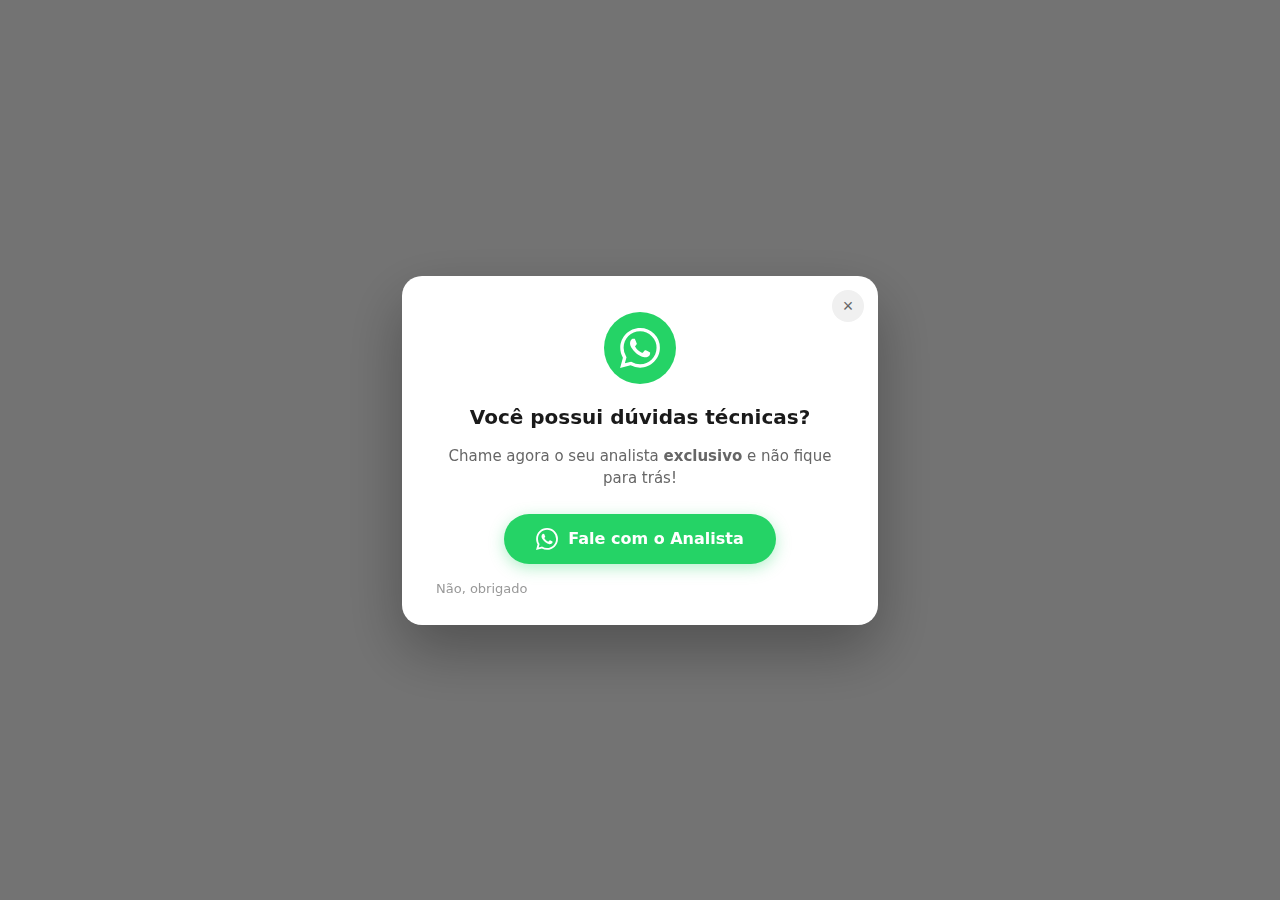
<file: index.html>
<!DOCTYPE html>
<html lang="pt-BR">
<head>
  <meta charset="UTF-8">
  <meta name="viewport" content="width=device-width, initial-scale=1.0">
  <title>Popup WhatsApp</title>
  <link rel="stylesheet" href="css/popup.css">
</head>
<body>

  <!-- ===== POPUP WHATSAPP ===== -->
  <div class="wpp-popup-overlay" id="wppPopup">
    <div class="wpp-popup">
      <button class="wpp-popup-close" id="wppClose" aria-label="Fechar">&times;</button>

      <div class="wpp-popup-icon">
        <svg viewBox="0 0 24 24" xmlns="http://www.w3.org/2000/svg">
          <path d="M17.472 14.382c-.297-.149-1.758-.867-2.03-.967-.273-.099-.471-.148-.67.15-.197.297-.767.966-.94 1.164-.173.199-.347.223-.644.075-.297-.15-1.255-.463-2.39-1.475-.883-.788-1.48-1.761-1.653-2.059-.173-.297-.018-.458.13-.606.134-.133.298-.347.446-.52.149-.174.198-.298.298-.497.099-.198.05-.371-.025-.52-.075-.149-.669-1.612-.916-2.207-.242-.579-.487-.5-.669-.51-.173-.008-.371-.01-.57-.01-.198 0-.52.074-.792.372-.272.297-1.04 1.016-1.04 2.479 0 1.462 1.065 2.875 1.213 3.074.149.198 2.096 3.2 5.077 4.487.709.306 1.262.489 1.694.625.712.227 1.36.195 1.871.118.571-.085 1.758-.719 2.006-1.413.248-.694.248-1.289.173-1.413-.074-.124-.272-.198-.57-.347m-5.421 7.403h-.004a9.87 9.87 0 01-5.031-1.378l-.361-.214-3.741.982.998-3.648-.235-.374a9.86 9.86 0 01-1.51-5.26c.001-5.45 4.436-9.884 9.888-9.884 2.64 0 5.122 1.03 6.988 2.898a9.825 9.825 0 012.893 6.994c-.003 5.45-4.437 9.884-9.885 9.884m8.413-18.297A11.815 11.815 0 0012.05 0C5.495 0 .16 5.335.157 11.892c0 2.096.547 4.142 1.588 5.945L.057 24l6.305-1.654a11.882 11.882 0 005.683 1.448h.005c6.554 0 11.89-5.335 11.893-11.893a11.821 11.821 0 00-3.48-8.413z"/>
        </svg>
      </div>

      <h2>Você possui dúvidas técnicas?</h2>
      <p>Chame agora o seu analista <strong>exclusivo</strong> e não fique para trás!</p>

      <a
        class="wpp-popup-cta"
        href="https://wa.me/5521923670493?text=Ol%C3%A1%2C%20tenho%20d%C3%BAvidas%20sobre%20o%20conte%C3%BAdo%20e%20preciso%20de%20direcionamento!"
        target="_blank"
        rel="noopener noreferrer"
        id="wppCta"
      >
        <svg viewBox="0 0 24 24" xmlns="http://www.w3.org/2000/svg">
          <path d="M17.472 14.382c-.297-.149-1.758-.867-2.03-.967-.273-.099-.471-.148-.67.15-.197.297-.767.966-.94 1.164-.173.199-.347.223-.644.075-.297-.15-1.255-.463-2.39-1.475-.883-.788-1.48-1.761-1.653-2.059-.173-.297-.018-.458.13-.606.134-.133.298-.347.446-.52.149-.174.198-.298.298-.497.099-.198.05-.371-.025-.52-.075-.149-.669-1.612-.916-2.207-.242-.579-.487-.5-.669-.51-.173-.008-.371-.01-.57-.01-.198 0-.52.074-.792.372-.272.297-1.04 1.016-1.04 2.479 0 1.462 1.065 2.875 1.213 3.074.149.198 2.096 3.2 5.077 4.487.709.306 1.262.489 1.694.625.712.227 1.36.195 1.871.118.571-.085 1.758-.719 2.006-1.413.248-.694.248-1.289.173-1.413-.074-.124-.272-.198-.57-.347m-5.421 7.403h-.004a9.87 9.87 0 01-5.031-1.378l-.361-.214-3.741.982.998-3.648-.235-.374a9.86 9.86 0 01-1.51-5.26c.001-5.45 4.436-9.884 9.888-9.884 2.64 0 5.122 1.03 6.988 2.898a9.825 9.825 0 012.893 6.994c-.003 5.45-4.437 9.884-9.885 9.884m8.413-18.297A11.815 11.815 0 0012.05 0C5.495 0 .16 5.335.157 11.892c0 2.096.547 4.142 1.588 5.945L.057 24l6.305-1.654a11.882 11.882 0 005.683 1.448h.005c6.554 0 11.89-5.335 11.893-11.893a11.821 11.821 0 00-3.48-8.413z"/>
        </svg>
        Fale com o Analista
      </a>

      <button class="wpp-popup-dismiss" id="wppDismiss">Não, obrigado</button>
    </div>
  </div>

  <script src="js/popup.js"></script>

</body>
</html>
</file>
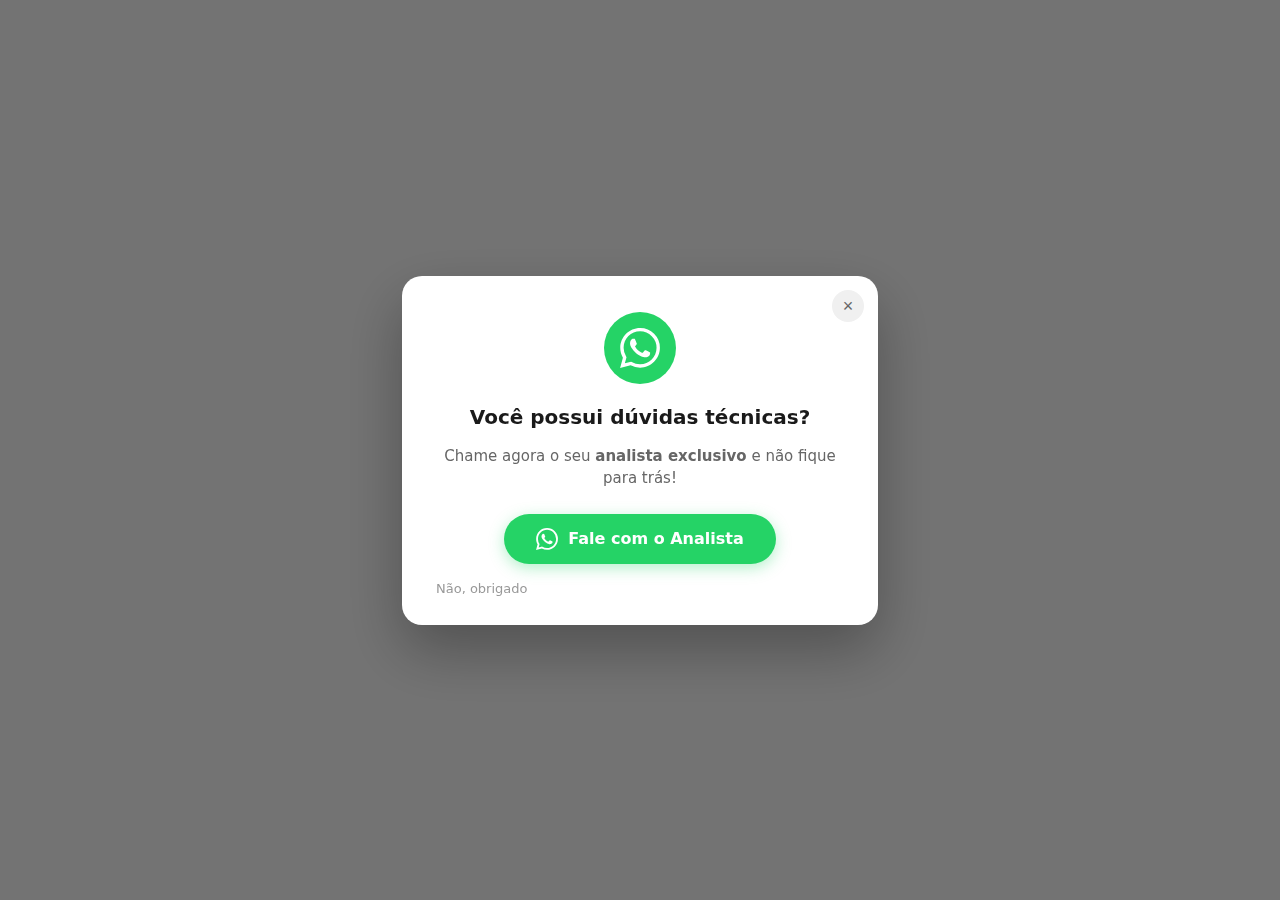
<file: v1/index.html>
<!DOCTYPE html>
<html lang="pt-BR">
<head>
  <meta charset="UTF-8">
  <meta name="viewport" content="width=device-width, initial-scale=1.0">
  <title>Popup WhatsApp</title>
  <link rel="stylesheet" href="css/popup.css">
</head>
<body>

  <!-- ===== POPUP WHATSAPP ===== -->
  <div class="wpp-popup-overlay" id="wppPopup">
    <div class="wpp-popup">
      <button class="wpp-popup-close" id="wppClose" aria-label="Fechar">&times;</button>

      <div class="wpp-popup-icon">
        <svg viewBox="0 0 24 24" xmlns="http://www.w3.org/2000/svg">
          <path d="M17.472 14.382c-.297-.149-1.758-.867-2.03-.967-.273-.099-.471-.148-.67.15-.197.297-.767.966-.94 1.164-.173.199-.347.223-.644.075-.297-.15-1.255-.463-2.39-1.475-.883-.788-1.48-1.761-1.653-2.059-.173-.297-.018-.458.13-.606.134-.133.298-.347.446-.52.149-.174.198-.298.298-.497.099-.198.05-.371-.025-.52-.075-.149-.669-1.612-.916-2.207-.242-.579-.487-.5-.669-.51-.173-.008-.371-.01-.57-.01-.198 0-.52.074-.792.372-.272.297-1.04 1.016-1.04 2.479 0 1.462 1.065 2.875 1.213 3.074.149.198 2.096 3.2 5.077 4.487.709.306 1.262.489 1.694.625.712.227 1.36.195 1.871.118.571-.085 1.758-.719 2.006-1.413.248-.694.248-1.289.173-1.413-.074-.124-.272-.198-.57-.347m-5.421 7.403h-.004a9.87 9.87 0 01-5.031-1.378l-.361-.214-3.741.982.998-3.648-.235-.374a9.86 9.86 0 01-1.51-5.26c.001-5.45 4.436-9.884 9.888-9.884 2.64 0 5.122 1.03 6.988 2.898a9.825 9.825 0 012.893 6.994c-.003 5.45-4.437 9.884-9.885 9.884m8.413-18.297A11.815 11.815 0 0012.05 0C5.495 0 .16 5.335.157 11.892c0 2.096.547 4.142 1.588 5.945L.057 24l6.305-1.654a11.882 11.882 0 005.683 1.448h.005c6.554 0 11.89-5.335 11.893-11.893a11.821 11.821 0 00-3.48-8.413z"/>
        </svg>
      </div>

      <h2>Você possui dúvidas técnicas?</h2>
      <p>Chame agora o seu <strong>analista exclusivo</strong> e não fique para trás!</p>

      <a
        class="wpp-popup-cta"
        href="https://wa.me/5521923670493?text=Ol%C3%A1%2C%20tenho%20d%C3%BAvidas%20sobre%20o%20conte%C3%BAdo%20e%20preciso%20de%20direcionamento!"
        target="_blank"
        rel="noopener noreferrer"
        id="wppCta"
      >
        <svg viewBox="0 0 24 24" xmlns="http://www.w3.org/2000/svg">
          <path d="M17.472 14.382c-.297-.149-1.758-.867-2.03-.967-.273-.099-.471-.148-.67.15-.197.297-.767.966-.94 1.164-.173.199-.347.223-.644.075-.297-.15-1.255-.463-2.39-1.475-.883-.788-1.48-1.761-1.653-2.059-.173-.297-.018-.458.13-.606.134-.133.298-.347.446-.52.149-.174.198-.298.298-.497.099-.198.05-.371-.025-.52-.075-.149-.669-1.612-.916-2.207-.242-.579-.487-.5-.669-.51-.173-.008-.371-.01-.57-.01-.198 0-.52.074-.792.372-.272.297-1.04 1.016-1.04 2.479 0 1.462 1.065 2.875 1.213 3.074.149.198 2.096 3.2 5.077 4.487.709.306 1.262.489 1.694.625.712.227 1.36.195 1.871.118.571-.085 1.758-.719 2.006-1.413.248-.694.248-1.289.173-1.413-.074-.124-.272-.198-.57-.347m-5.421 7.403h-.004a9.87 9.87 0 01-5.031-1.378l-.361-.214-3.741.982.998-3.648-.235-.374a9.86 9.86 0 01-1.51-5.26c.001-5.45 4.436-9.884 9.888-9.884 2.64 0 5.122 1.03 6.988 2.898a9.825 9.825 0 012.893 6.994c-.003 5.45-4.437 9.884-9.885 9.884m8.413-18.297A11.815 11.815 0 0012.05 0C5.495 0 .16 5.335.157 11.892c0 2.096.547 4.142 1.588 5.945L.057 24l6.305-1.654a11.882 11.882 0 005.683 1.448h.005c6.554 0 11.89-5.335 11.893-11.893a11.821 11.821 0 00-3.48-8.413z"/>
        </svg>
        Fale com o Analista
      </a>

      <button class="wpp-popup-dismiss" id="wppDismiss">Não, obrigado</button>
    </div>
  </div>

  <!-- ===== BOTÃO FLUTUANTE WHATSAPP ===== -->
  <a
    class="wpp-fab"
    id="wppFab"
    href="https://wa.me/5521923670493?text=Ol%C3%A1%2C%20tenho%20d%C3%BAvidas%20sobre%20o%20conte%C3%BAdo%20e%20preciso%20de%20direcionamento!"
    target="_blank"
    rel="noopener noreferrer"
    aria-label="WhatsApp"
  >
    <svg viewBox="0 0 24 24" xmlns="http://www.w3.org/2000/svg">
      <path d="M17.472 14.382c-.297-.149-1.758-.867-2.03-.967-.273-.099-.471-.148-.67.15-.197.297-.767.966-.94 1.164-.173.199-.347.223-.644.075-.297-.15-1.255-.463-2.39-1.475-.883-.788-1.48-1.761-1.653-2.059-.173-.297-.018-.458.13-.606.134-.133.298-.347.446-.52.149-.174.198-.298.298-.497.099-.198.05-.371-.025-.52-.075-.149-.669-1.612-.916-2.207-.242-.579-.487-.5-.669-.51-.173-.008-.371-.01-.57-.01-.198 0-.52.074-.792.372-.272.297-1.04 1.016-1.04 2.479 0 1.462 1.065 2.875 1.213 3.074.149.198 2.096 3.2 5.077 4.487.709.306 1.262.489 1.694.625.712.227 1.36.195 1.871.118.571-.085 1.758-.719 2.006-1.413.248-.694.248-1.289.173-1.413-.074-.124-.272-.198-.57-.347m-5.421 7.403h-.004a9.87 9.87 0 01-5.031-1.378l-.361-.214-3.741.982.998-3.648-.235-.374a9.86 9.86 0 01-1.51-5.26c.001-5.45 4.436-9.884 9.888-9.884 2.64 0 5.122 1.03 6.988 2.898a9.825 9.825 0 012.893 6.994c-.003 5.45-4.437 9.884-9.885 9.884m8.413-18.297A11.815 11.815 0 0012.05 0C5.495 0 .16 5.335.157 11.892c0 2.096.547 4.142 1.588 5.945L.057 24l6.305-1.654a11.882 11.882 0 005.683 1.448h.005c6.554 0 11.89-5.335 11.893-11.893a11.821 11.821 0 00-3.48-8.413z"/>
    </svg>
  </a>

  <script src="js/popup.js"></script>

</body>
</html>
</file>
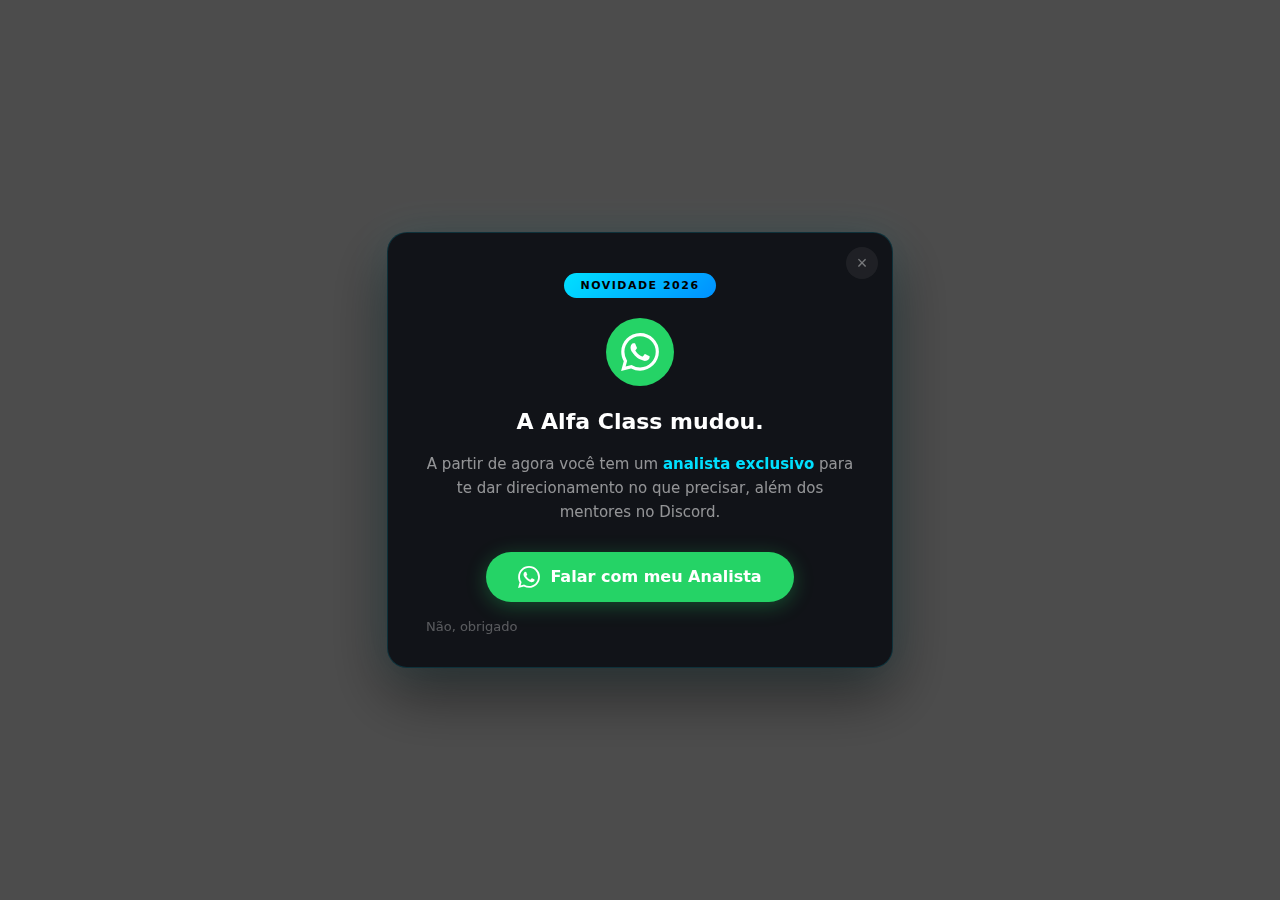
<file: v2/index.html>
<!DOCTYPE html>
<html lang="pt-BR">
<head>
  <meta charset="UTF-8">
  <meta name="viewport" content="width=device-width, initial-scale=1.0">
  <title>Popup WhatsApp</title>
  <link rel="stylesheet" href="/v2/css/popup.css">
</head>
<body>

  <!-- ===== POPUP WHATSAPP ===== -->
  <div class="wpp-popup-overlay" id="wppPopup">
    <div class="wpp-popup">
      <button class="wpp-popup-close" id="wppClose" aria-label="Fechar">&times;</button>

      <span class="wpp-popup-badge">Novidade 2026</span>

      <div class="wpp-popup-icon">
        <svg viewBox="0 0 24 24" xmlns="http://www.w3.org/2000/svg">
          <path d="M17.472 14.382c-.297-.149-1.758-.867-2.03-.967-.273-.099-.471-.148-.67.15-.197.297-.767.966-.94 1.164-.173.199-.347.223-.644.075-.297-.15-1.255-.463-2.39-1.475-.883-.788-1.48-1.761-1.653-2.059-.173-.297-.018-.458.13-.606.134-.133.298-.347.446-.52.149-.174.198-.298.298-.497.099-.198.05-.371-.025-.52-.075-.149-.669-1.612-.916-2.207-.242-.579-.487-.5-.669-.51-.173-.008-.371-.01-.57-.01-.198 0-.52.074-.792.372-.272.297-1.04 1.016-1.04 2.479 0 1.462 1.065 2.875 1.213 3.074.149.198 2.096 3.2 5.077 4.487.709.306 1.262.489 1.694.625.712.227 1.36.195 1.871.118.571-.085 1.758-.719 2.006-1.413.248-.694.248-1.289.173-1.413-.074-.124-.272-.198-.57-.347m-5.421 7.403h-.004a9.87 9.87 0 01-5.031-1.378l-.361-.214-3.741.982.998-3.648-.235-.374a9.86 9.86 0 01-1.51-5.26c.001-5.45 4.436-9.884 9.888-9.884 2.64 0 5.122 1.03 6.988 2.898a9.825 9.825 0 012.893 6.994c-.003 5.45-4.437 9.884-9.885 9.884m8.413-18.297A11.815 11.815 0 0012.05 0C5.495 0 .16 5.335.157 11.892c0 2.096.547 4.142 1.588 5.945L.057 24l6.305-1.654a11.882 11.882 0 005.683 1.448h.005c6.554 0 11.89-5.335 11.893-11.893a11.821 11.821 0 00-3.48-8.413z"/>
        </svg>
      </div>

      <h2>A Alfa Class mudou.</h2>
      <p>A partir de agora você tem um <strong>analista exclusivo</strong> para te dar direcionamento no que precisar, além dos mentores no Discord.</p>

      <a
        class="wpp-popup-cta"
        href="https://wa.me/5521923670493?text=Ol%C3%A1%2C%20tenho%20d%C3%BAvidas%20sobre%20o%20conte%C3%BAdo%20e%20preciso%20de%20direcionamento!"
        target="_blank"
        rel="noopener noreferrer"
        id="wppCta"
      >
        <svg viewBox="0 0 24 24" xmlns="http://www.w3.org/2000/svg">
          <path d="M17.472 14.382c-.297-.149-1.758-.867-2.03-.967-.273-.099-.471-.148-.67.15-.197.297-.767.966-.94 1.164-.173.199-.347.223-.644.075-.297-.15-1.255-.463-2.39-1.475-.883-.788-1.48-1.761-1.653-2.059-.173-.297-.018-.458.13-.606.134-.133.298-.347.446-.52.149-.174.198-.298.298-.497.099-.198.05-.371-.025-.52-.075-.149-.669-1.612-.916-2.207-.242-.579-.487-.5-.669-.51-.173-.008-.371-.01-.57-.01-.198 0-.52.074-.792.372-.272.297-1.04 1.016-1.04 2.479 0 1.462 1.065 2.875 1.213 3.074.149.198 2.096 3.2 5.077 4.487.709.306 1.262.489 1.694.625.712.227 1.36.195 1.871.118.571-.085 1.758-.719 2.006-1.413.248-.694.248-1.289.173-1.413-.074-.124-.272-.198-.57-.347m-5.421 7.403h-.004a9.87 9.87 0 01-5.031-1.378l-.361-.214-3.741.982.998-3.648-.235-.374a9.86 9.86 0 01-1.51-5.26c.001-5.45 4.436-9.884 9.888-9.884 2.64 0 5.122 1.03 6.988 2.898a9.825 9.825 0 012.893 6.994c-.003 5.45-4.437 9.884-9.885 9.884m8.413-18.297A11.815 11.815 0 0012.05 0C5.495 0 .16 5.335.157 11.892c0 2.096.547 4.142 1.588 5.945L.057 24l6.305-1.654a11.882 11.882 0 005.683 1.448h.005c6.554 0 11.89-5.335 11.893-11.893a11.821 11.821 0 00-3.48-8.413z"/>
        </svg>
        Falar com meu Analista
      </a>

      <button class="wpp-popup-dismiss" id="wppDismiss">Não, obrigado</button>
    </div>
  </div>

  <!-- ===== BOTÃO FLUTUANTE WHATSAPP ===== -->
  <a
    class="wpp-fab"
    id="wppFab"
    href="https://wa.me/5521923670493?text=Ol%C3%A1%2C%20tenho%20d%C3%BAvidas%20sobre%20o%20conte%C3%BAdo%20e%20preciso%20de%20direcionamento!"
    target="_blank"
    rel="noopener noreferrer"
    aria-label="WhatsApp"
  >
    <svg viewBox="0 0 24 24" xmlns="http://www.w3.org/2000/svg">
      <path d="M17.472 14.382c-.297-.149-1.758-.867-2.03-.967-.273-.099-.471-.148-.67.15-.197.297-.767.966-.94 1.164-.173.199-.347.223-.644.075-.297-.15-1.255-.463-2.39-1.475-.883-.788-1.48-1.761-1.653-2.059-.173-.297-.018-.458.13-.606.134-.133.298-.347.446-.52.149-.174.198-.298.298-.497.099-.198.05-.371-.025-.52-.075-.149-.669-1.612-.916-2.207-.242-.579-.487-.5-.669-.51-.173-.008-.371-.01-.57-.01-.198 0-.52.074-.792.372-.272.297-1.04 1.016-1.04 2.479 0 1.462 1.065 2.875 1.213 3.074.149.198 2.096 3.2 5.077 4.487.709.306 1.262.489 1.694.625.712.227 1.36.195 1.871.118.571-.085 1.758-.719 2.006-1.413.248-.694.248-1.289.173-1.413-.074-.124-.272-.198-.57-.347m-5.421 7.403h-.004a9.87 9.87 0 01-5.031-1.378l-.361-.214-3.741.982.998-3.648-.235-.374a9.86 9.86 0 01-1.51-5.26c.001-5.45 4.436-9.884 9.888-9.884 2.64 0 5.122 1.03 6.988 2.898a9.825 9.825 0 012.893 6.994c-.003 5.45-4.437 9.884-9.885 9.884m8.413-18.297A11.815 11.815 0 0012.05 0C5.495 0 .16 5.335.157 11.892c0 2.096.547 4.142 1.588 5.945L.057 24l6.305-1.654a11.882 11.882 0 005.683 1.448h.005c6.554 0 11.89-5.335 11.893-11.893a11.821 11.821 0 00-3.48-8.413z"/>
    </svg>
  </a>

  <script src="/v2/js/popup.js"></script>

</body>
</html>
</file>
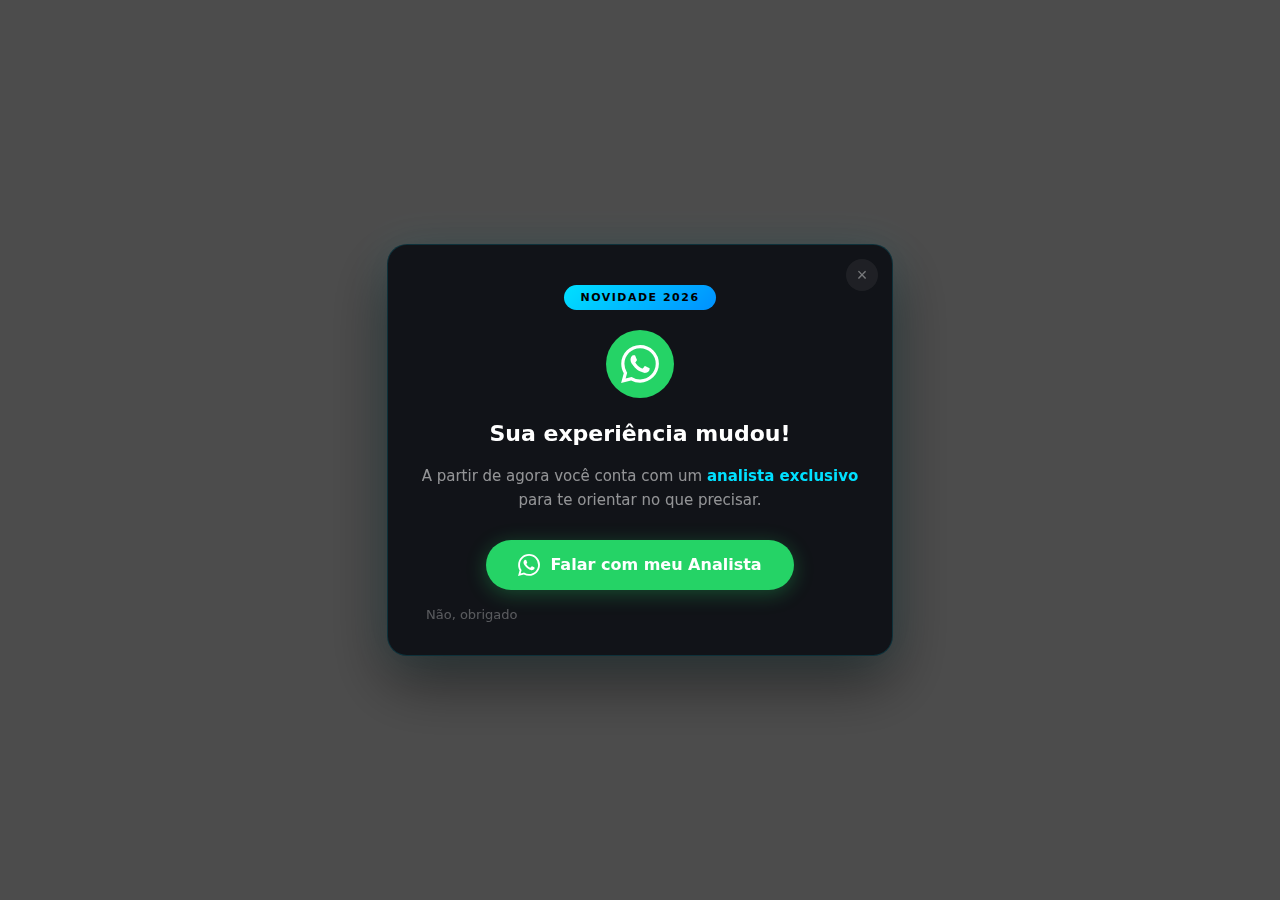
<file: v3/index.html>
<!DOCTYPE html>
<html lang="pt-BR">
<head>
  <meta charset="UTF-8">
  <meta name="viewport" content="width=device-width, initial-scale=1.0">
  <title>Popup WhatsApp</title>
  <link rel="stylesheet" href="/v3/css/popup.css">
</head>
<body>

  <!-- ===== POPUP WHATSAPP ===== -->
  <div class="wpp-popup-overlay" id="wppPopup">
    <div class="wpp-popup">
      <button class="wpp-popup-close" id="wppClose" aria-label="Fechar">&times;</button>

      <span class="wpp-popup-badge">Novidade 2026</span>

      <div class="wpp-popup-icon">
        <svg viewBox="0 0 24 24" xmlns="http://www.w3.org/2000/svg">
          <path d="M17.472 14.382c-.297-.149-1.758-.867-2.03-.967-.273-.099-.471-.148-.67.15-.197.297-.767.966-.94 1.164-.173.199-.347.223-.644.075-.297-.15-1.255-.463-2.39-1.475-.883-.788-1.48-1.761-1.653-2.059-.173-.297-.018-.458.13-.606.134-.133.298-.347.446-.52.149-.174.198-.298.298-.497.099-.198.05-.371-.025-.52-.075-.149-.669-1.612-.916-2.207-.242-.579-.487-.5-.669-.51-.173-.008-.371-.01-.57-.01-.198 0-.52.074-.792.372-.272.297-1.04 1.016-1.04 2.479 0 1.462 1.065 2.875 1.213 3.074.149.198 2.096 3.2 5.077 4.487.709.306 1.262.489 1.694.625.712.227 1.36.195 1.871.118.571-.085 1.758-.719 2.006-1.413.248-.694.248-1.289.173-1.413-.074-.124-.272-.198-.57-.347m-5.421 7.403h-.004a9.87 9.87 0 01-5.031-1.378l-.361-.214-3.741.982.998-3.648-.235-.374a9.86 9.86 0 01-1.51-5.26c.001-5.45 4.436-9.884 9.888-9.884 2.64 0 5.122 1.03 6.988 2.898a9.825 9.825 0 012.893 6.994c-.003 5.45-4.437 9.884-9.885 9.884m8.413-18.297A11.815 11.815 0 0012.05 0C5.495 0 .16 5.335.157 11.892c0 2.096.547 4.142 1.588 5.945L.057 24l6.305-1.654a11.882 11.882 0 005.683 1.448h.005c6.554 0 11.89-5.335 11.893-11.893a11.821 11.821 0 00-3.48-8.413z"/>
        </svg>
      </div>

      <h2>Sua experiência mudou!</h2>
      <p>A partir de agora você conta com um <strong>analista exclusivo</strong> para te orientar no que precisar.</p>

      <a
        class="wpp-popup-cta"
        href="https://wa.me/5521923670493?text=Oi!%20Vi%20que%20agora%20tenho%20um%20analista%20exclusivo.%20Como%20funciona%20o%20direcionamento%3F"
        target="_blank"
        rel="noopener noreferrer"
        id="wppCta"
      >
        <svg viewBox="0 0 24 24" xmlns="http://www.w3.org/2000/svg">
          <path d="M17.472 14.382c-.297-.149-1.758-.867-2.03-.967-.273-.099-.471-.148-.67.15-.197.297-.767.966-.94 1.164-.173.199-.347.223-.644.075-.297-.15-1.255-.463-2.39-1.475-.883-.788-1.48-1.761-1.653-2.059-.173-.297-.018-.458.13-.606.134-.133.298-.347.446-.52.149-.174.198-.298.298-.497.099-.198.05-.371-.025-.52-.075-.149-.669-1.612-.916-2.207-.242-.579-.487-.5-.669-.51-.173-.008-.371-.01-.57-.01-.198 0-.52.074-.792.372-.272.297-1.04 1.016-1.04 2.479 0 1.462 1.065 2.875 1.213 3.074.149.198 2.096 3.2 5.077 4.487.709.306 1.262.489 1.694.625.712.227 1.36.195 1.871.118.571-.085 1.758-.719 2.006-1.413.248-.694.248-1.289.173-1.413-.074-.124-.272-.198-.57-.347m-5.421 7.403h-.004a9.87 9.87 0 01-5.031-1.378l-.361-.214-3.741.982.998-3.648-.235-.374a9.86 9.86 0 01-1.51-5.26c.001-5.45 4.436-9.884 9.888-9.884 2.64 0 5.122 1.03 6.988 2.898a9.825 9.825 0 012.893 6.994c-.003 5.45-4.437 9.884-9.885 9.884m8.413-18.297A11.815 11.815 0 0012.05 0C5.495 0 .16 5.335.157 11.892c0 2.096.547 4.142 1.588 5.945L.057 24l6.305-1.654a11.882 11.882 0 005.683 1.448h.005c6.554 0 11.89-5.335 11.893-11.893a11.821 11.821 0 00-3.48-8.413z"/>
        </svg>
        Falar com meu Analista
      </a>

      <button class="wpp-popup-dismiss" id="wppDismiss">Não, obrigado</button>
    </div>
  </div>

  <!-- ===== BOTÃO FLUTUANTE WHATSAPP ===== -->
  <a
    class="wpp-fab"
    id="wppFab"
    href="https://wa.me/5521923670493?text=Oi!%20Vi%20que%20agora%20tenho%20um%20analista%20exclusivo.%20Como%20funciona%20o%20direcionamento%3F"
    target="_blank"
    rel="noopener noreferrer"
    aria-label="WhatsApp"
  >
    <svg viewBox="0 0 24 24" xmlns="http://www.w3.org/2000/svg">
      <path d="M17.472 14.382c-.297-.149-1.758-.867-2.03-.967-.273-.099-.471-.148-.67.15-.197.297-.767.966-.94 1.164-.173.199-.347.223-.644.075-.297-.15-1.255-.463-2.39-1.475-.883-.788-1.48-1.761-1.653-2.059-.173-.297-.018-.458.13-.606.134-.133.298-.347.446-.52.149-.174.198-.298.298-.497.099-.198.05-.371-.025-.52-.075-.149-.669-1.612-.916-2.207-.242-.579-.487-.5-.669-.51-.173-.008-.371-.01-.57-.01-.198 0-.52.074-.792.372-.272.297-1.04 1.016-1.04 2.479 0 1.462 1.065 2.875 1.213 3.074.149.198 2.096 3.2 5.077 4.487.709.306 1.262.489 1.694.625.712.227 1.36.195 1.871.118.571-.085 1.758-.719 2.006-1.413.248-.694.248-1.289.173-1.413-.074-.124-.272-.198-.57-.347m-5.421 7.403h-.004a9.87 9.87 0 01-5.031-1.378l-.361-.214-3.741.982.998-3.648-.235-.374a9.86 9.86 0 01-1.51-5.26c.001-5.45 4.436-9.884 9.888-9.884 2.64 0 5.122 1.03 6.988 2.898a9.825 9.825 0 012.893 6.994c-.003 5.45-4.437 9.884-9.885 9.884m8.413-18.297A11.815 11.815 0 0012.05 0C5.495 0 .16 5.335.157 11.892c0 2.096.547 4.142 1.588 5.945L.057 24l6.305-1.654a11.882 11.882 0 005.683 1.448h.005c6.554 0 11.89-5.335 11.893-11.893a11.821 11.821 0 00-3.48-8.413z"/>
    </svg>
  </a>

  <script src="/v3/js/popup.js"></script>

</body>
</html>
</file>
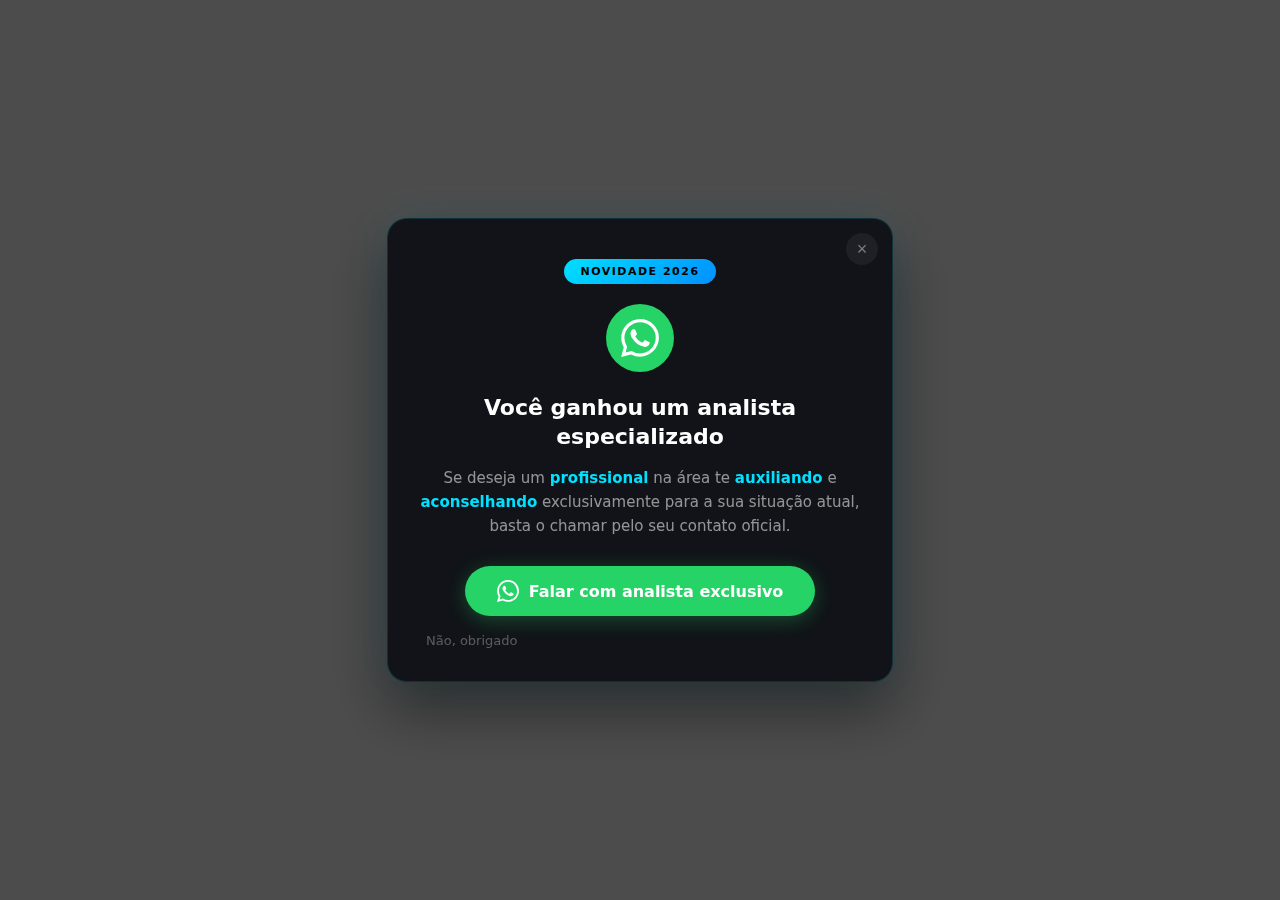
<file: v4/index.html>
<!DOCTYPE html>
<html lang="pt-BR">
<head>
  <meta charset="UTF-8">
  <meta name="viewport" content="width=device-width, initial-scale=1.0">
  <title>Popup WhatsApp</title>
  <link rel="stylesheet" href="/v4/css/popup.css">
</head>
<body>

  <!-- ===== POPUP WHATSAPP ===== -->
  <div class="wpp-popup-overlay" id="wppPopup">
    <div class="wpp-popup">
      <button class="wpp-popup-close" id="wppClose" aria-label="Fechar">&times;</button>

      <span class="wpp-popup-badge">Novidade 2026</span>

      <div class="wpp-popup-icon">
        <svg viewBox="0 0 24 24" xmlns="http://www.w3.org/2000/svg">
          <path d="M17.472 14.382c-.297-.149-1.758-.867-2.03-.967-.273-.099-.471-.148-.67.15-.197.297-.767.966-.94 1.164-.173.199-.347.223-.644.075-.297-.15-1.255-.463-2.39-1.475-.883-.788-1.48-1.761-1.653-2.059-.173-.297-.018-.458.13-.606.134-.133.298-.347.446-.52.149-.174.198-.298.298-.497.099-.198.05-.371-.025-.52-.075-.149-.669-1.612-.916-2.207-.242-.579-.487-.5-.669-.51-.173-.008-.371-.01-.57-.01-.198 0-.52.074-.792.372-.272.297-1.04 1.016-1.04 2.479 0 1.462 1.065 2.875 1.213 3.074.149.198 2.096 3.2 5.077 4.487.709.306 1.262.489 1.694.625.712.227 1.36.195 1.871.118.571-.085 1.758-.719 2.006-1.413.248-.694.248-1.289.173-1.413-.074-.124-.272-.198-.57-.347m-5.421 7.403h-.004a9.87 9.87 0 01-5.031-1.378l-.361-.214-3.741.982.998-3.648-.235-.374a9.86 9.86 0 01-1.51-5.26c.001-5.45 4.436-9.884 9.888-9.884 2.64 0 5.122 1.03 6.988 2.898a9.825 9.825 0 012.893 6.994c-.003 5.45-4.437 9.884-9.885 9.884m8.413-18.297A11.815 11.815 0 0012.05 0C5.495 0 .16 5.335.157 11.892c0 2.096.547 4.142 1.588 5.945L.057 24l6.305-1.654a11.882 11.882 0 005.683 1.448h.005c6.554 0 11.89-5.335 11.893-11.893a11.821 11.821 0 00-3.48-8.413z"/>
        </svg>
      </div>

      <h2>Você ganhou um analista especializado</h2>
      <p>Se deseja um <strong>profissional</strong> na área te <strong>auxiliando</strong> e <strong>aconselhando</strong> exclusivamente para a sua situação atual, basta o chamar pelo seu contato oficial.</p>

      <a
        class="wpp-popup-cta"
        href="https://wa.me/5521923670493?text=Ol%C3%A1%2C%20tudo%20bem%3F%0AQuero%20conhecer%20o%20meu%20analista%20exclusivo."
        target="_blank"
        rel="noopener noreferrer"
        id="wppCta"
      >
        <svg viewBox="0 0 24 24" xmlns="http://www.w3.org/2000/svg">
          <path d="M17.472 14.382c-.297-.149-1.758-.867-2.03-.967-.273-.099-.471-.148-.67.15-.197.297-.767.966-.94 1.164-.173.199-.347.223-.644.075-.297-.15-1.255-.463-2.39-1.475-.883-.788-1.48-1.761-1.653-2.059-.173-.297-.018-.458.13-.606.134-.133.298-.347.446-.52.149-.174.198-.298.298-.497.099-.198.05-.371-.025-.52-.075-.149-.669-1.612-.916-2.207-.242-.579-.487-.5-.669-.51-.173-.008-.371-.01-.57-.01-.198 0-.52.074-.792.372-.272.297-1.04 1.016-1.04 2.479 0 1.462 1.065 2.875 1.213 3.074.149.198 2.096 3.2 5.077 4.487.709.306 1.262.489 1.694.625.712.227 1.36.195 1.871.118.571-.085 1.758-.719 2.006-1.413.248-.694.248-1.289.173-1.413-.074-.124-.272-.198-.57-.347m-5.421 7.403h-.004a9.87 9.87 0 01-5.031-1.378l-.361-.214-3.741.982.998-3.648-.235-.374a9.86 9.86 0 01-1.51-5.26c.001-5.45 4.436-9.884 9.888-9.884 2.64 0 5.122 1.03 6.988 2.898a9.825 9.825 0 012.893 6.994c-.003 5.45-4.437 9.884-9.885 9.884m8.413-18.297A11.815 11.815 0 0012.05 0C5.495 0 .16 5.335.157 11.892c0 2.096.547 4.142 1.588 5.945L.057 24l6.305-1.654a11.882 11.882 0 005.683 1.448h.005c6.554 0 11.89-5.335 11.893-11.893a11.821 11.821 0 00-3.48-8.413z"/>
        </svg>
        Falar com analista exclusivo
      </a>

      <button class="wpp-popup-dismiss" id="wppDismiss">Não, obrigado</button>
    </div>
  </div>

  <!-- ===== BOTÃO FLUTUANTE WHATSAPP ===== -->
  <a
    class="wpp-fab"
    id="wppFab"
    href="https://wa.me/5521923670493?text=Ol%C3%A1%2C%20tudo%20bem%3F%0AQuero%20conhecer%20o%20meu%20analista%20exclusivo."
    target="_blank"
    rel="noopener noreferrer"
    aria-label="WhatsApp"
  >
    <svg viewBox="0 0 24 24" xmlns="http://www.w3.org/2000/svg">
      <path d="M17.472 14.382c-.297-.149-1.758-.867-2.03-.967-.273-.099-.471-.148-.67.15-.197.297-.767.966-.94 1.164-.173.199-.347.223-.644.075-.297-.15-1.255-.463-2.39-1.475-.883-.788-1.48-1.761-1.653-2.059-.173-.297-.018-.458.13-.606.134-.133.298-.347.446-.52.149-.174.198-.298.298-.497.099-.198.05-.371-.025-.52-.075-.149-.669-1.612-.916-2.207-.242-.579-.487-.5-.669-.51-.173-.008-.371-.01-.57-.01-.198 0-.52.074-.792.372-.272.297-1.04 1.016-1.04 2.479 0 1.462 1.065 2.875 1.213 3.074.149.198 2.096 3.2 5.077 4.487.709.306 1.262.489 1.694.625.712.227 1.36.195 1.871.118.571-.085 1.758-.719 2.006-1.413.248-.694.248-1.289.173-1.413-.074-.124-.272-.198-.57-.347m-5.421 7.403h-.004a9.87 9.87 0 01-5.031-1.378l-.361-.214-3.741.982.998-3.648-.235-.374a9.86 9.86 0 01-1.51-5.26c.001-5.45 4.436-9.884 9.888-9.884 2.64 0 5.122 1.03 6.988 2.898a9.825 9.825 0 012.893 6.994c-.003 5.45-4.437 9.884-9.885 9.884m8.413-18.297A11.815 11.815 0 0012.05 0C5.495 0 .16 5.335.157 11.892c0 2.096.547 4.142 1.588 5.945L.057 24l6.305-1.654a11.882 11.882 0 005.683 1.448h.005c6.554 0 11.89-5.335 11.893-11.893a11.821 11.821 0 00-3.48-8.413z"/>
    </svg>
  </a>
  <span class="wpp-fab-label">Fale com seu analista</span>

  <script src="/v4/js/popup.js"></script>

</body>
</html>
</file>
<file: css/popup.css>
/* ===== POPUP OVERLAY ===== */
.wpp-popup-overlay {
  position: fixed;
  inset: 0;
  background: rgba(0, 0, 0, 0.55);
  backdrop-filter: blur(4px);
  -webkit-backdrop-filter: blur(4px);
  z-index: 99999;
  display: flex;
  align-items: center;
  justify-content: center;
  opacity: 0;
  visibility: hidden;
  transition: opacity 0.4s ease, visibility 0.4s ease;
}

.wpp-popup-overlay.active {
  opacity: 1;
  visibility: visible;
}

/* ===== POPUP CARD ===== */
.wpp-popup {
  background: #fff;
  border-radius: 20px;
  width: 90%;
  max-width: 420px;
  padding: 36px 28px 28px;
  text-align: center;
  position: relative;
  transform: translateY(30px) scale(0.95);
  transition: transform 0.4s cubic-bezier(0.34, 1.56, 0.64, 1);
  box-shadow: 0 25px 60px rgba(0, 0, 0, 0.3);
}

.wpp-popup-overlay.active .wpp-popup {
  transform: translateY(0) scale(1);
}

/* ===== CLOSE BUTTON ===== */
.wpp-popup-close {
  position: absolute;
  top: 14px;
  right: 14px;
  width: 32px;
  height: 32px;
  border: none;
  background: #f0f0f0;
  border-radius: 50%;
  cursor: pointer;
  display: flex;
  align-items: center;
  justify-content: center;
  transition: background 0.2s ease;
  font-size: 18px;
  color: #666;
  line-height: 1;
}

.wpp-popup-close:hover {
  background: #e0e0e0;
  color: #333;
}

/* ===== WHATSAPP ICON ===== */
.wpp-popup-icon {
  width: 72px;
  height: 72px;
  background: #25D366;
  border-radius: 50%;
  display: flex;
  align-items: center;
  justify-content: center;
  margin: 0 auto 20px;
  animation: wpp-pulse 2s ease-in-out infinite;
}

.wpp-popup-icon svg {
  width: 40px;
  height: 40px;
  fill: #fff;
}

@keyframes wpp-pulse {
  0%, 100% { box-shadow: 0 0 0 0 rgba(37, 211, 102, 0.4); }
  50% { box-shadow: 0 0 0 14px rgba(37, 211, 102, 0); }
}

/* ===== TEXT ===== */
.wpp-popup h2 {
  font-family: 'Segoe UI', system-ui, -apple-system, sans-serif;
  font-size: 20px;
  font-weight: 700;
  color: #1a1a1a;
  margin-bottom: 10px;
  line-height: 1.3;
}

.wpp-popup p {
  font-family: 'Segoe UI', system-ui, -apple-system, sans-serif;
  font-size: 15px;
  color: #666;
  line-height: 1.5;
  margin-bottom: 24px;
}

/* ===== CTA BUTTON ===== */
.wpp-popup-cta {
  display: inline-flex;
  align-items: center;
  gap: 10px;
  background: #25D366;
  color: #fff;
  text-decoration: none;
  font-family: 'Segoe UI', system-ui, -apple-system, sans-serif;
  font-size: 16px;
  font-weight: 600;
  padding: 14px 32px;
  border-radius: 50px;
  transition: background 0.2s ease, transform 0.2s ease, box-shadow 0.2s ease;
  box-shadow: 0 4px 15px rgba(37, 211, 102, 0.35);
}

.wpp-popup-cta:hover {
  background: #1fb855;
  transform: translateY(-2px);
  box-shadow: 0 6px 20px rgba(37, 211, 102, 0.45);
}

.wpp-popup-cta:active {
  transform: translateY(0);
}

.wpp-popup-cta svg {
  width: 22px;
  height: 22px;
  fill: #fff;
}

/* ===== DISMISS LINK ===== */
.wpp-popup-dismiss {
  display: block;
  margin-top: 16px;
  font-family: 'Segoe UI', system-ui, -apple-system, sans-serif;
  font-size: 13px;
  color: #999;
  cursor: pointer;
  border: none;
  background: none;
  transition: color 0.2s ease;
}

.wpp-popup-dismiss:hover {
  color: #666;
}
</file>
<file: v1/css/popup.css>
/* ===== POPUP OVERLAY ===== */
.wpp-popup-overlay {
  position: fixed;
  inset: 0;
  background: rgba(0, 0, 0, 0.55);
  backdrop-filter: blur(4px);
  -webkit-backdrop-filter: blur(4px);
  z-index: 99999;
  display: flex;
  align-items: center;
  justify-content: center;
  opacity: 0;
  visibility: hidden;
  transition: opacity 0.4s ease, visibility 0.4s ease;
}

.wpp-popup-overlay.active {
  opacity: 1;
  visibility: visible;
}

/* ===== POPUP CARD ===== */
.wpp-popup {
  background: #fff;
  border-radius: 20px;
  width: 90%;
  max-width: 420px;
  padding: 36px 28px 28px;
  text-align: center;
  position: relative;
  transform: translateY(30px) scale(0.95);
  transition: transform 0.5s cubic-bezier(0.34, 1.56, 0.64, 1), opacity 0.4s ease;
  box-shadow: 0 25px 60px rgba(0, 0, 0, 0.3);
}

.wpp-popup-overlay.active .wpp-popup {
  transform: translateY(0) scale(1);
}

/* Animação de encolher pro canto */
.wpp-popup-overlay.shrink-to-corner .wpp-popup {
  transform: translate(calc(50vw - 70px), calc(50vh - 70px)) scale(0.1);
  opacity: 0;
  border-radius: 50%;
  transition: transform 0.6s cubic-bezier(0.4, 0, 0.2, 1), opacity 0.5s ease 0.1s, border-radius 0.4s ease;
}

/* ===== CLOSE BUTTON ===== */
.wpp-popup-close {
  position: absolute;
  top: 14px;
  right: 14px;
  width: 32px;
  height: 32px;
  border: none;
  background: #f0f0f0;
  border-radius: 50%;
  cursor: pointer;
  display: flex;
  align-items: center;
  justify-content: center;
  transition: background 0.2s ease;
  font-size: 18px;
  color: #666;
  line-height: 1;
}

.wpp-popup-close:hover {
  background: #e0e0e0;
  color: #333;
}

/* ===== WHATSAPP ICON ===== */
.wpp-popup-icon {
  width: 72px;
  height: 72px;
  background: #25D366;
  border-radius: 50%;
  display: flex;
  align-items: center;
  justify-content: center;
  margin: 0 auto 20px;
  animation: wpp-pulse 2s ease-in-out infinite;
}

.wpp-popup-icon svg {
  width: 40px;
  height: 40px;
  fill: #fff;
}

@keyframes wpp-pulse {
  0%, 100% { box-shadow: 0 0 0 0 rgba(37, 211, 102, 0.4); }
  50% { box-shadow: 0 0 0 14px rgba(37, 211, 102, 0); }
}

/* ===== TEXT ===== */
.wpp-popup h2 {
  font-family: 'Segoe UI', system-ui, -apple-system, sans-serif;
  font-size: 20px;
  font-weight: 700;
  color: #1a1a1a;
  margin-bottom: 10px;
  line-height: 1.3;
}

.wpp-popup p {
  font-family: 'Segoe UI', system-ui, -apple-system, sans-serif;
  font-size: 15px;
  color: #666;
  line-height: 1.5;
  margin-bottom: 24px;
}

/* ===== CTA BUTTON ===== */
.wpp-popup-cta {
  display: inline-flex;
  align-items: center;
  gap: 10px;
  background: #25D366;
  color: #fff;
  text-decoration: none;
  font-family: 'Segoe UI', system-ui, -apple-system, sans-serif;
  font-size: 16px;
  font-weight: 600;
  padding: 14px 32px;
  border-radius: 50px;
  transition: background 0.2s ease, transform 0.2s ease, box-shadow 0.2s ease;
  box-shadow: 0 4px 15px rgba(37, 211, 102, 0.35);
}

.wpp-popup-cta:hover {
  background: #1fb855;
  transform: translateY(-2px);
  box-shadow: 0 6px 20px rgba(37, 211, 102, 0.45);
}

.wpp-popup-cta:active {
  transform: translateY(0);
}

.wpp-popup-cta svg {
  width: 22px;
  height: 22px;
  fill: #fff;
}

/* ===== DISMISS LINK ===== */
.wpp-popup-dismiss {
  display: block;
  margin-top: 16px;
  font-family: 'Segoe UI', system-ui, -apple-system, sans-serif;
  font-size: 13px;
  color: #999;
  cursor: pointer;
  border: none;
  background: none;
  transition: color 0.2s ease;
}

.wpp-popup-dismiss:hover {
  color: #666;
}

/* ===== FLOATING ACTION BUTTON ===== */
.wpp-fab {
  position: fixed;
  bottom: 24px;
  right: 24px;
  width: 60px;
  height: 60px;
  background: #25D366;
  border-radius: 50%;
  display: flex;
  align-items: center;
  justify-content: center;
  z-index: 99998;
  cursor: pointer;
  text-decoration: none;
  box-shadow: 0 4px 15px rgba(37, 211, 102, 0.4);
  transition: transform 0.3s ease, box-shadow 0.3s ease, opacity 0.3s ease, visibility 0.3s ease;
  animation: wpp-pulse 2s ease-in-out infinite;
  opacity: 0;
  visibility: hidden;
  transform: scale(0);
}

.wpp-fab.visible {
  opacity: 1;
  visibility: visible;
  transform: scale(1);
}

.wpp-fab:hover {
  transform: scale(1.1);
  box-shadow: 0 6px 20px rgba(37, 211, 102, 0.5);
}

.wpp-fab svg {
  width: 32px;
  height: 32px;
  fill: #fff;
}
</file>
<file: v2/css/popup.css>
/* ===== POPUP OVERLAY ===== */
.wpp-popup-overlay {
  position: fixed;
  inset: 0;
  background: rgba(0, 0, 0, 0.7);
  backdrop-filter: blur(8px);
  -webkit-backdrop-filter: blur(8px);
  z-index: 99999;
  display: flex;
  align-items: center;
  justify-content: center;
  opacity: 0;
  visibility: hidden;
  transition: opacity 0.4s ease, visibility 0.4s ease;
}

.wpp-popup-overlay.active {
  opacity: 1;
  visibility: visible;
}

/* ===== POPUP CARD ===== */
.wpp-popup {
  background: #111318;
  border: 1px solid rgba(0, 224, 255, 0.15);
  border-radius: 20px;
  width: 90%;
  max-width: 440px;
  padding: 40px 32px 32px;
  text-align: center;
  position: relative;
  transform: translateY(30px) scale(0.95);
  transition: transform 0.5s cubic-bezier(0.34, 1.56, 0.64, 1), opacity 0.4s ease;
  box-shadow:
    0 0 40px rgba(0, 224, 255, 0.08),
    0 25px 60px rgba(0, 0, 0, 0.5);
}

.wpp-popup-overlay.active .wpp-popup {
  transform: translateY(0) scale(1);
}

/* Animacao de encolher pro canto */
.wpp-popup-overlay.shrink-to-corner .wpp-popup {
  transform: translate(calc(50vw - 70px), calc(50vh - 70px)) scale(0.1);
  opacity: 0;
  border-radius: 50%;
  transition: transform 0.6s cubic-bezier(0.4, 0, 0.2, 1), opacity 0.5s ease 0.1s, border-radius 0.4s ease;
}

/* ===== CLOSE BUTTON ===== */
.wpp-popup-close {
  position: absolute;
  top: 14px;
  right: 14px;
  width: 32px;
  height: 32px;
  border: none;
  background: rgba(255, 255, 255, 0.06);
  border-radius: 50%;
  cursor: pointer;
  display: flex;
  align-items: center;
  justify-content: center;
  transition: background 0.2s ease;
  font-size: 18px;
  color: rgba(255, 255, 255, 0.4);
  line-height: 1;
}

.wpp-popup-close:hover {
  background: rgba(255, 255, 255, 0.12);
  color: #fff;
}

/* ===== BADGE / TAG ===== */
.wpp-popup-badge {
  display: inline-block;
  background: linear-gradient(135deg, #00e0ff 0%, #0090ff 100%);
  color: #000;
  font-family: 'Segoe UI', system-ui, -apple-system, sans-serif;
  font-size: 11px;
  font-weight: 700;
  text-transform: uppercase;
  letter-spacing: 1.5px;
  padding: 6px 16px;
  border-radius: 50px;
  margin-bottom: 20px;
}

/* ===== WHATSAPP ICON ===== */
.wpp-popup-icon {
  width: 68px;
  height: 68px;
  background: #25D366;
  border-radius: 50%;
  display: flex;
  align-items: center;
  justify-content: center;
  margin: 0 auto 22px;
  animation: wpp-pulse 2s ease-in-out infinite;
}

.wpp-popup-icon svg {
  width: 38px;
  height: 38px;
  fill: #fff;
}

@keyframes wpp-pulse {
  0%, 100% { box-shadow: 0 0 0 0 rgba(37, 211, 102, 0.4); }
  50% { box-shadow: 0 0 0 14px rgba(37, 211, 102, 0); }
}

/* ===== TEXT ===== */
.wpp-popup h2 {
  font-family: 'Segoe UI', system-ui, -apple-system, sans-serif;
  font-size: 22px;
  font-weight: 700;
  color: #fff;
  margin-bottom: 12px;
  line-height: 1.3;
}

.wpp-popup p {
  font-family: 'Segoe UI', system-ui, -apple-system, sans-serif;
  font-size: 15px;
  color: rgba(255, 255, 255, 0.55);
  line-height: 1.6;
  margin-bottom: 28px;
}

.wpp-popup p strong {
  color: #00e0ff;
  font-weight: 600;
}

/* ===== CTA BUTTON ===== */
.wpp-popup-cta {
  display: inline-flex;
  align-items: center;
  gap: 10px;
  background: #25D366;
  color: #fff;
  text-decoration: none;
  font-family: 'Segoe UI', system-ui, -apple-system, sans-serif;
  font-size: 16px;
  font-weight: 600;
  padding: 14px 32px;
  border-radius: 50px;
  transition: background 0.2s ease, transform 0.2s ease, box-shadow 0.2s ease;
  box-shadow: 0 4px 20px rgba(37, 211, 102, 0.3);
}

.wpp-popup-cta:hover {
  background: #1fb855;
  transform: translateY(-2px);
  box-shadow: 0 6px 25px rgba(37, 211, 102, 0.4);
}

.wpp-popup-cta:active {
  transform: translateY(0);
}

.wpp-popup-cta svg {
  width: 22px;
  height: 22px;
  fill: #fff;
}

/* ===== DISMISS LINK ===== */
.wpp-popup-dismiss {
  display: block;
  margin-top: 16px;
  font-family: 'Segoe UI', system-ui, -apple-system, sans-serif;
  font-size: 13px;
  color: rgba(255, 255, 255, 0.3);
  cursor: pointer;
  border: none;
  background: none;
  transition: color 0.2s ease;
}

.wpp-popup-dismiss:hover {
  color: rgba(255, 255, 255, 0.5);
}

/* ===== FLOATING ACTION BUTTON ===== */
.wpp-fab {
  position: fixed;
  bottom: 24px;
  right: 24px;
  width: 60px;
  height: 60px;
  background: #25D366;
  border-radius: 50%;
  display: flex;
  align-items: center;
  justify-content: center;
  z-index: 99998;
  cursor: pointer;
  text-decoration: none;
  box-shadow: 0 4px 15px rgba(37, 211, 102, 0.4);
  transition: transform 0.3s ease, box-shadow 0.3s ease, opacity 0.3s ease, visibility 0.3s ease;
  animation: wpp-pulse 2s ease-in-out infinite;
  opacity: 0;
  visibility: hidden;
  transform: scale(0);
}

.wpp-fab.visible {
  opacity: 1;
  visibility: visible;
  transform: scale(1);
}

.wpp-fab:hover {
  transform: scale(1.1);
  box-shadow: 0 6px 20px rgba(37, 211, 102, 0.5);
}

.wpp-fab svg {
  width: 32px;
  height: 32px;
  fill: #fff;
}

/* ===== MOBILE ===== */
@media (max-width: 480px) {
  .wpp-popup {
    width: 94%;
    padding: 32px 20px 24px;
    border-radius: 16px;
  }

  .wpp-popup-icon {
    width: 56px;
    height: 56px;
    margin-bottom: 16px;
  }

  .wpp-popup-icon svg {
    width: 30px;
    height: 30px;
  }

  .wpp-popup-badge {
    font-size: 10px;
    padding: 5px 12px;
    margin-bottom: 16px;
  }

  .wpp-popup h2 {
    font-size: 19px;
  }

  .wpp-popup p {
    font-size: 14px;
    margin-bottom: 22px;
  }

  .wpp-popup-cta {
    font-size: 15px;
    padding: 12px 26px;
    width: 100%;
    justify-content: center;
  }

  .wpp-fab {
    bottom: 16px;
    right: 16px;
    width: 54px;
    height: 54px;
  }

  .wpp-fab svg {
    width: 28px;
    height: 28px;
  }
}
</file>
<file: v3/css/popup.css>
/* ===== POPUP OVERLAY ===== */
.wpp-popup-overlay {
  position: fixed;
  inset: 0;
  background: rgba(0, 0, 0, 0.7);
  backdrop-filter: blur(8px);
  -webkit-backdrop-filter: blur(8px);
  z-index: 99999;
  display: flex;
  align-items: center;
  justify-content: center;
  opacity: 0;
  visibility: hidden;
  transition: opacity 0.4s ease, visibility 0.4s ease;
}

.wpp-popup-overlay.active {
  opacity: 1;
  visibility: visible;
}

/* ===== POPUP CARD ===== */
.wpp-popup {
  background: #111318;
  border: 1px solid rgba(0, 224, 255, 0.15);
  border-radius: 20px;
  width: 90%;
  max-width: 440px;
  padding: 40px 32px 32px;
  text-align: center;
  position: relative;
  transform: translateY(30px) scale(0.95);
  transition: transform 0.5s cubic-bezier(0.34, 1.56, 0.64, 1), opacity 0.4s ease;
  box-shadow:
    0 0 40px rgba(0, 224, 255, 0.08),
    0 25px 60px rgba(0, 0, 0, 0.5);
}

.wpp-popup-overlay.active .wpp-popup {
  transform: translateY(0) scale(1);
}

/* Animacao de fechar - controlada via JS */
.wpp-popup-overlay.closing {
  background: transparent;
  backdrop-filter: none;
  -webkit-backdrop-filter: none;
  transition: background 0.4s ease, backdrop-filter 0.3s ease;
}

/* ===== CLOSE BUTTON ===== */
.wpp-popup-close {
  position: absolute;
  top: 14px;
  right: 14px;
  width: 32px;
  height: 32px;
  border: none;
  background: rgba(255, 255, 255, 0.06);
  border-radius: 50%;
  cursor: pointer;
  display: flex;
  align-items: center;
  justify-content: center;
  transition: background 0.2s ease;
  font-size: 18px;
  color: rgba(255, 255, 255, 0.4);
  line-height: 1;
}

.wpp-popup-close:hover {
  background: rgba(255, 255, 255, 0.12);
  color: #fff;
}

/* ===== BADGE / TAG ===== */
.wpp-popup-badge {
  display: inline-block;
  background: linear-gradient(135deg, #00e0ff 0%, #0090ff 100%);
  color: #000;
  font-family: 'Segoe UI', system-ui, -apple-system, sans-serif;
  font-size: 11px;
  font-weight: 700;
  text-transform: uppercase;
  letter-spacing: 1.5px;
  padding: 6px 16px;
  border-radius: 50px;
  margin-bottom: 20px;
}

/* ===== WHATSAPP ICON ===== */
.wpp-popup-icon {
  width: 68px;
  height: 68px;
  background: #25D366;
  border-radius: 50%;
  display: flex;
  align-items: center;
  justify-content: center;
  margin: 0 auto 22px;
  animation: wpp-pulse 2s ease-in-out infinite;
}

.wpp-popup-icon svg {
  width: 38px;
  height: 38px;
  fill: #fff;
}

@keyframes wpp-pulse {
  0%, 100% { box-shadow: 0 0 0 0 rgba(37, 211, 102, 0.4); }
  50% { box-shadow: 0 0 0 14px rgba(37, 211, 102, 0); }
}

/* ===== TEXT ===== */
.wpp-popup h2 {
  font-family: 'Segoe UI', system-ui, -apple-system, sans-serif;
  font-size: 22px;
  font-weight: 700;
  color: #fff;
  margin-bottom: 12px;
  line-height: 1.3;
}

.wpp-popup p {
  font-family: 'Segoe UI', system-ui, -apple-system, sans-serif;
  font-size: 15px;
  color: rgba(255, 255, 255, 0.55);
  line-height: 1.6;
  margin-bottom: 28px;
}

.wpp-popup p strong {
  color: #00e0ff;
  font-weight: 600;
}

/* ===== CTA BUTTON ===== */
.wpp-popup-cta {
  display: inline-flex;
  align-items: center;
  gap: 10px;
  background: #25D366;
  color: #fff;
  text-decoration: none;
  font-family: 'Segoe UI', system-ui, -apple-system, sans-serif;
  font-size: 16px;
  font-weight: 600;
  padding: 14px 32px;
  border-radius: 50px;
  transition: background 0.2s ease, transform 0.2s ease, box-shadow 0.2s ease;
  box-shadow: 0 4px 20px rgba(37, 211, 102, 0.3);
}

.wpp-popup-cta:hover {
  background: #1fb855;
  transform: translateY(-2px);
  box-shadow: 0 6px 25px rgba(37, 211, 102, 0.4);
}

.wpp-popup-cta:active {
  transform: translateY(0);
}

.wpp-popup-cta svg {
  width: 22px;
  height: 22px;
  fill: #fff;
}

/* ===== DISMISS LINK ===== */
.wpp-popup-dismiss {
  display: block;
  margin-top: 16px;
  font-family: 'Segoe UI', system-ui, -apple-system, sans-serif;
  font-size: 13px;
  color: rgba(255, 255, 255, 0.3);
  cursor: pointer;
  border: none;
  background: none;
  transition: color 0.2s ease;
}

.wpp-popup-dismiss:hover {
  color: rgba(255, 255, 255, 0.5);
}

/* ===== FLOATING ACTION BUTTON ===== */
.wpp-fab {
  position: fixed;
  bottom: 24px;
  right: 24px;
  width: 60px;
  height: 60px;
  background: #25D366;
  border-radius: 50%;
  display: flex;
  align-items: center;
  justify-content: center;
  z-index: 99998;
  cursor: pointer;
  text-decoration: none;
  box-shadow: 0 4px 15px rgba(37, 211, 102, 0.4);
  transition: transform 0.3s ease, box-shadow 0.3s ease, opacity 0.3s ease, visibility 0.3s ease;
  animation: wpp-pulse 2s ease-in-out infinite;
  opacity: 0;
  visibility: hidden;
  transform: scale(0);
}

.wpp-fab.visible {
  opacity: 1;
  visibility: visible;
  transform: scale(1);
}

.wpp-fab:hover {
  transform: scale(1.1);
  box-shadow: 0 6px 20px rgba(37, 211, 102, 0.5);
}

.wpp-fab svg {
  width: 32px;
  height: 32px;
  fill: #fff;
}

/* ===== FAB LABEL ===== */
.wpp-fab-label {
  position: fixed;
  bottom: 36px;
  right: 92px;
  background: #111318;
  border: 1px solid rgba(0, 224, 255, 0.15);
  color: #fff;
  font-family: 'Segoe UI', system-ui, -apple-system, sans-serif;
  font-size: 13px;
  font-weight: 500;
  padding: 8px 16px;
  border-radius: 8px;
  white-space: nowrap;
  z-index: 99997;
  opacity: 0;
  transform: translateX(20px);
  pointer-events: none;
}

.wpp-fab.visible ~ .wpp-fab-label {
  animation: fab-label-slide 5s ease-in-out 1s infinite;
}

@keyframes fab-label-slide {
  0%, 100% { opacity: 0; transform: translateX(20px); }
  12%, 60% { opacity: 1; transform: translateX(0); }
  75% { opacity: 0; transform: translateX(20px); }
}

/* ===== MOBILE ===== */
@media (max-width: 480px) {
  .wpp-popup {
    width: 94%;
    padding: 32px 20px 24px;
    border-radius: 16px;
  }

  .wpp-popup-icon {
    width: 56px;
    height: 56px;
    margin-bottom: 16px;
  }

  .wpp-popup-icon svg {
    width: 30px;
    height: 30px;
  }

  .wpp-popup-badge {
    font-size: 10px;
    padding: 5px 12px;
    margin-bottom: 16px;
  }

  .wpp-popup h2 {
    font-size: 19px;
  }

  .wpp-popup p {
    font-size: 14px;
    margin-bottom: 22px;
  }

  .wpp-popup-cta {
    font-size: 15px;
    padding: 12px 26px;
    width: 100%;
    box-sizing: border-box;
    justify-content: center;
  }

  .wpp-fab {
    bottom: 16px;
    right: 16px;
    width: 54px;
    height: 54px;
  }

  .wpp-fab svg {
    width: 28px;
    height: 28px;
  }

  .wpp-fab-label {
    bottom: 25px;
    right: 78px;
    font-size: 12px;
    padding: 6px 12px;
  }
}
</file>
<file: v4/css/popup.css>
/* ===== POPUP OVERLAY ===== */
.wpp-popup-overlay {
  position: fixed;
  inset: 0;
  background: rgba(0, 0, 0, 0.7);
  backdrop-filter: blur(8px);
  -webkit-backdrop-filter: blur(8px);
  z-index: 99999;
  display: flex;
  align-items: center;
  justify-content: center;
  opacity: 0;
  visibility: hidden;
  transition: opacity 0.4s ease, visibility 0.4s ease;
}

.wpp-popup-overlay.active {
  opacity: 1;
  visibility: visible;
}

/* ===== POPUP CARD ===== */
.wpp-popup {
  background: #111318;
  border: 1px solid rgba(0, 224, 255, 0.15);
  border-radius: 20px;
  width: 90%;
  max-width: 440px;
  padding: 40px 32px 32px;
  text-align: center;
  position: relative;
  transform: translateY(30px) scale(0.95);
  transition: transform 0.5s cubic-bezier(0.34, 1.56, 0.64, 1), opacity 0.4s ease;
  box-shadow:
    0 0 40px rgba(0, 224, 255, 0.08),
    0 25px 60px rgba(0, 0, 0, 0.5);
}

.wpp-popup-overlay.active .wpp-popup {
  transform: translateY(0) scale(1);
}

/* Animacao de fechar - controlada via JS */
.wpp-popup-overlay.closing {
  background: transparent;
  backdrop-filter: none;
  -webkit-backdrop-filter: none;
  transition: background 0.4s ease, backdrop-filter 0.3s ease;
}

/* ===== CLOSE BUTTON ===== */
.wpp-popup-close {
  position: absolute;
  top: 14px;
  right: 14px;
  width: 32px;
  height: 32px;
  border: none;
  background: rgba(255, 255, 255, 0.06);
  border-radius: 50%;
  cursor: pointer;
  display: flex;
  align-items: center;
  justify-content: center;
  transition: background 0.2s ease;
  font-size: 18px;
  color: rgba(255, 255, 255, 0.4);
  line-height: 1;
}

.wpp-popup-close:hover {
  background: rgba(255, 255, 255, 0.12);
  color: #fff;
}

/* ===== BADGE / TAG ===== */
.wpp-popup-badge {
  display: inline-block;
  background: linear-gradient(135deg, #00e0ff 0%, #0090ff 100%);
  color: #000;
  font-family: 'Segoe UI', system-ui, -apple-system, sans-serif;
  font-size: 11px;
  font-weight: 700;
  text-transform: uppercase;
  letter-spacing: 1.5px;
  padding: 6px 16px;
  border-radius: 50px;
  margin-bottom: 20px;
}

/* ===== WHATSAPP ICON ===== */
.wpp-popup-icon {
  width: 68px;
  height: 68px;
  background: #25D366;
  border-radius: 50%;
  display: flex;
  align-items: center;
  justify-content: center;
  margin: 0 auto 22px;
  animation: wpp-pulse 2s ease-in-out infinite;
}

.wpp-popup-icon svg {
  width: 38px;
  height: 38px;
  fill: #fff;
}

@keyframes wpp-pulse {
  0%, 100% { box-shadow: 0 0 0 0 rgba(37, 211, 102, 0.4); }
  50% { box-shadow: 0 0 0 14px rgba(37, 211, 102, 0); }
}

/* ===== TEXT ===== */
.wpp-popup h2 {
  font-family: 'Segoe UI', system-ui, -apple-system, sans-serif;
  font-size: 22px;
  font-weight: 700;
  color: #fff;
  margin-bottom: 12px;
  line-height: 1.3;
}

.wpp-popup p {
  font-family: 'Segoe UI', system-ui, -apple-system, sans-serif;
  font-size: 15px;
  color: rgba(255, 255, 255, 0.55);
  line-height: 1.6;
  margin-bottom: 28px;
}

.wpp-popup p strong {
  color: #00e0ff;
  font-weight: 600;
}

/* ===== CTA BUTTON ===== */
.wpp-popup-cta {
  display: inline-flex;
  align-items: center;
  gap: 10px;
  background: #25D366;
  color: #fff;
  text-decoration: none;
  font-family: 'Segoe UI', system-ui, -apple-system, sans-serif;
  font-size: 16px;
  font-weight: 600;
  padding: 14px 32px;
  border-radius: 50px;
  transition: background 0.2s ease, transform 0.2s ease, box-shadow 0.2s ease;
  box-shadow: 0 4px 20px rgba(37, 211, 102, 0.3);
}

.wpp-popup-cta:hover {
  background: #1fb855;
  transform: translateY(-2px);
  box-shadow: 0 6px 25px rgba(37, 211, 102, 0.4);
}

.wpp-popup-cta:active {
  transform: translateY(0);
}

.wpp-popup-cta svg {
  width: 22px;
  height: 22px;
  fill: #fff;
}

/* ===== DISMISS LINK ===== */
.wpp-popup-dismiss {
  display: block;
  margin-top: 16px;
  font-family: 'Segoe UI', system-ui, -apple-system, sans-serif;
  font-size: 13px;
  color: rgba(255, 255, 255, 0.3);
  cursor: pointer;
  border: none;
  background: none;
  transition: color 0.2s ease;
}

.wpp-popup-dismiss:hover {
  color: rgba(255, 255, 255, 0.5);
}

/* ===== FLOATING ACTION BUTTON ===== */
.wpp-fab {
  position: fixed;
  bottom: 24px;
  right: 24px;
  width: 60px;
  height: 60px;
  background: #25D366;
  border-radius: 50%;
  display: flex;
  align-items: center;
  justify-content: center;
  z-index: 99998;
  cursor: pointer;
  text-decoration: none;
  box-shadow: 0 4px 15px rgba(37, 211, 102, 0.4);
  transition: transform 0.3s ease, box-shadow 0.3s ease, opacity 0.3s ease, visibility 0.3s ease;
  animation: wpp-pulse 2s ease-in-out infinite;
  opacity: 0;
  visibility: hidden;
  transform: scale(0);
}

.wpp-fab.visible {
  opacity: 1;
  visibility: visible;
  transform: scale(1);
}

.wpp-fab:hover {
  transform: scale(1.1);
  box-shadow: 0 6px 20px rgba(37, 211, 102, 0.5);
}

.wpp-fab svg {
  width: 32px;
  height: 32px;
  fill: #fff;
}

/* ===== FAB LABEL ===== */
.wpp-fab-label {
  position: fixed;
  bottom: 36px;
  right: 92px;
  background: #111318;
  border: 1px solid rgba(0, 224, 255, 0.15);
  color: #fff;
  font-family: 'Segoe UI', system-ui, -apple-system, sans-serif;
  font-size: 13px;
  font-weight: 500;
  padding: 8px 16px;
  border-radius: 8px;
  white-space: nowrap;
  z-index: 99997;
  opacity: 0;
  transform: translateX(20px);
  pointer-events: none;
}

.wpp-fab.visible ~ .wpp-fab-label {
  animation: fab-label-slide 5s ease-in-out 1s infinite;
}

@keyframes fab-label-slide {
  0%, 100% { opacity: 0; transform: translateX(20px); }
  12%, 60% { opacity: 1; transform: translateX(0); }
  75% { opacity: 0; transform: translateX(20px); }
}

/* ===== MOBILE ===== */
@media (max-width: 480px) {
  .wpp-popup {
    width: 94%;
    padding: 32px 20px 24px;
    border-radius: 16px;
  }

  .wpp-popup-icon {
    width: 56px;
    height: 56px;
    margin-bottom: 16px;
  }

  .wpp-popup-icon svg {
    width: 30px;
    height: 30px;
  }

  .wpp-popup-badge {
    font-size: 10px;
    padding: 5px 12px;
    margin-bottom: 16px;
  }

  .wpp-popup h2 {
    font-size: 19px;
  }

  .wpp-popup p {
    font-size: 14px;
    margin-bottom: 22px;
  }

  .wpp-popup-cta {
    font-size: 15px;
    padding: 12px 26px;
    width: 100%;
    box-sizing: border-box;
    justify-content: center;
  }

  .wpp-fab {
    bottom: 16px;
    right: 16px;
    width: 54px;
    height: 54px;
  }

  .wpp-fab svg {
    width: 28px;
    height: 28px;
  }

  .wpp-fab-label {
    bottom: 25px;
    right: 78px;
    font-size: 12px;
    padding: 6px 12px;
  }
}
</file>
